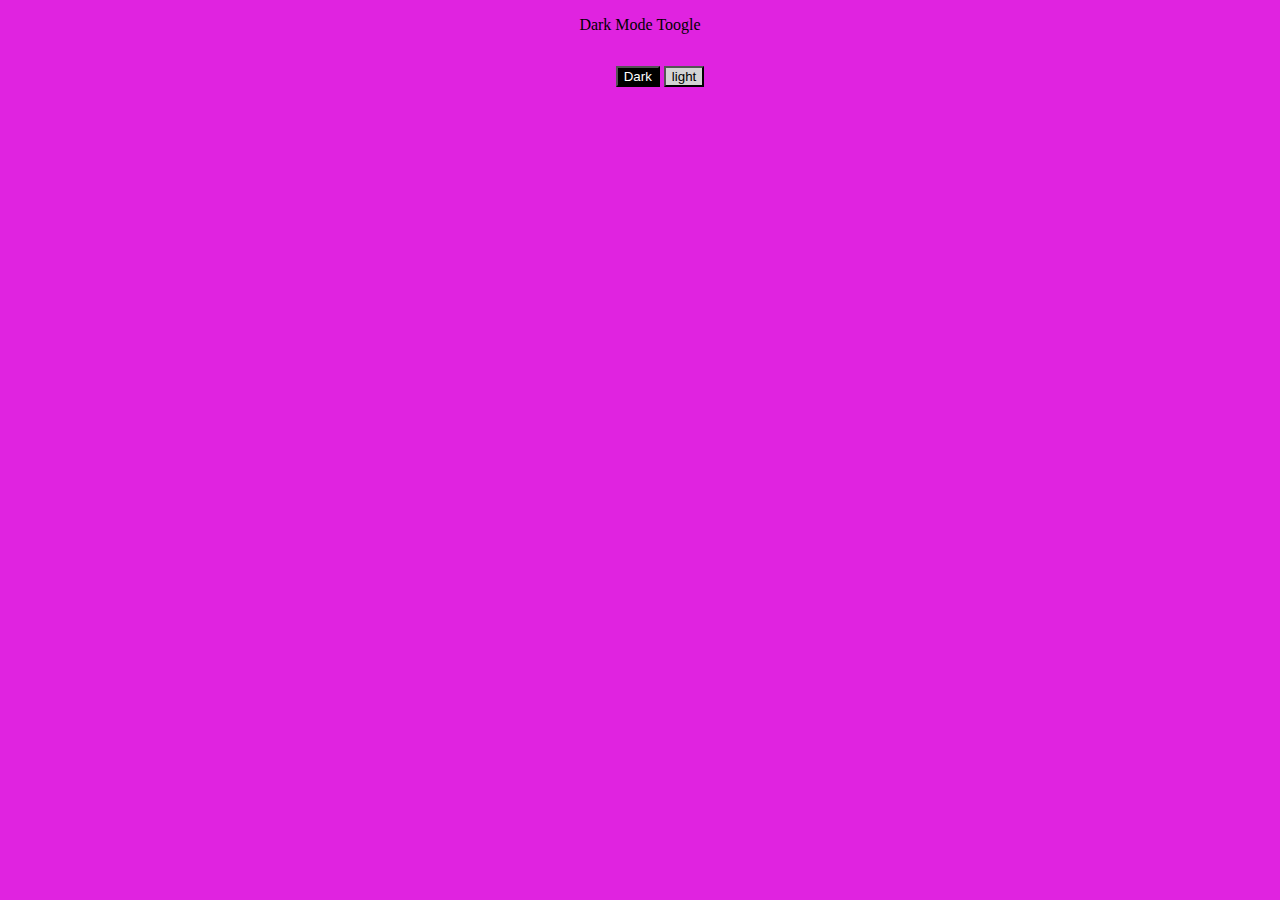
<file: backgroundChangeByButton/index.html>
<!DOCTYPE html>
<html lang="en">
<head>
    <meta charset="UTF-8">
    <meta name="viewport" content="width=device-width, initial-scale=1.0">
    <link rel="stylesheet" href="style.css">
    <title>basic toogle</title>
</head>
<body>
    <p align="center">  Dark Mode Toogle </p>
    <div id="container">
        <ul>
        <button class="btn" id="dark">Dark</button>
        <button class="btn" id="light">light</button>
        </ul>
    </div>
    <script src="script.js"></script>
</body>
</html>
</file>
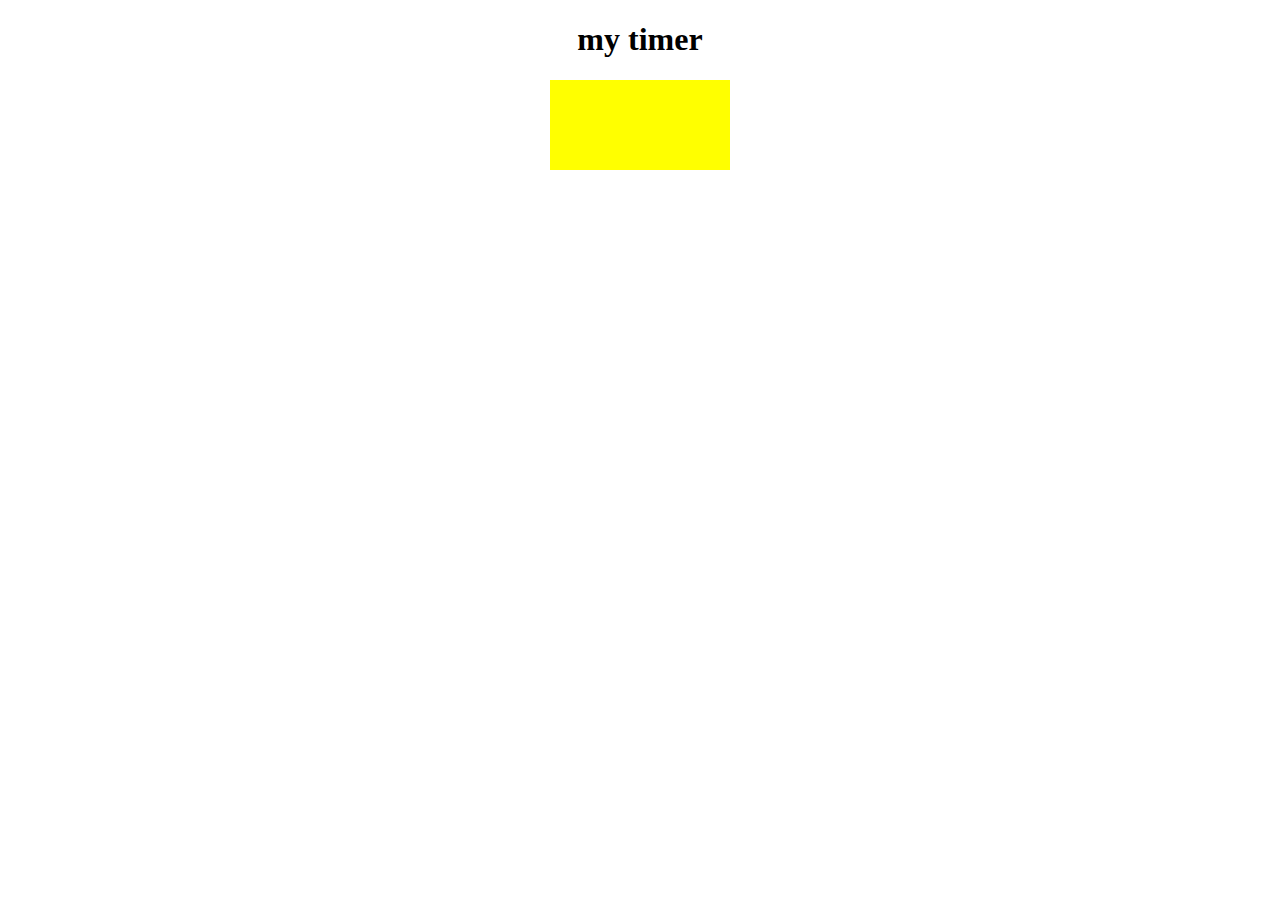
<file: Timer/index.html>
<!DOCTYPE html>
<html lang="en">
<head>
    <meta charset="UTF-8">
    <meta name="viewport" content="width=device-width, initial-scale=1.0">
    <link rel="stylesheet" href="style.css">
    <title>Document</title>
</head>
<body>
    <h1 align="center">my timer</h1>
    <div class="timer"></div>
    <script src="script.js"></script>
</body>
</html>
</file>
<file: backgroundChangeByButton/style.css>
body{
    background: #e023e0;
}
#container{
    display: flex;
    justify-content: center;
    align-items: center;
    margin-left: auto;
    margin-right: auto;
}


#dark{
    background-color: black;
    text-align: center;
    color: white;
    cursor: pointer;
    
}

#light{
    background-color: lightgray;
    text-align: center;
    color: black;
    cursor: pointer;
}
</file>
<file: Timer/style.css>
.timer{
    background-color: yellow;
    display: grid;
    place-items: center;
    height: 10vh;
    width: 20vh;
    margin-left: auto;
    margin-right: auto;
}
</file>
